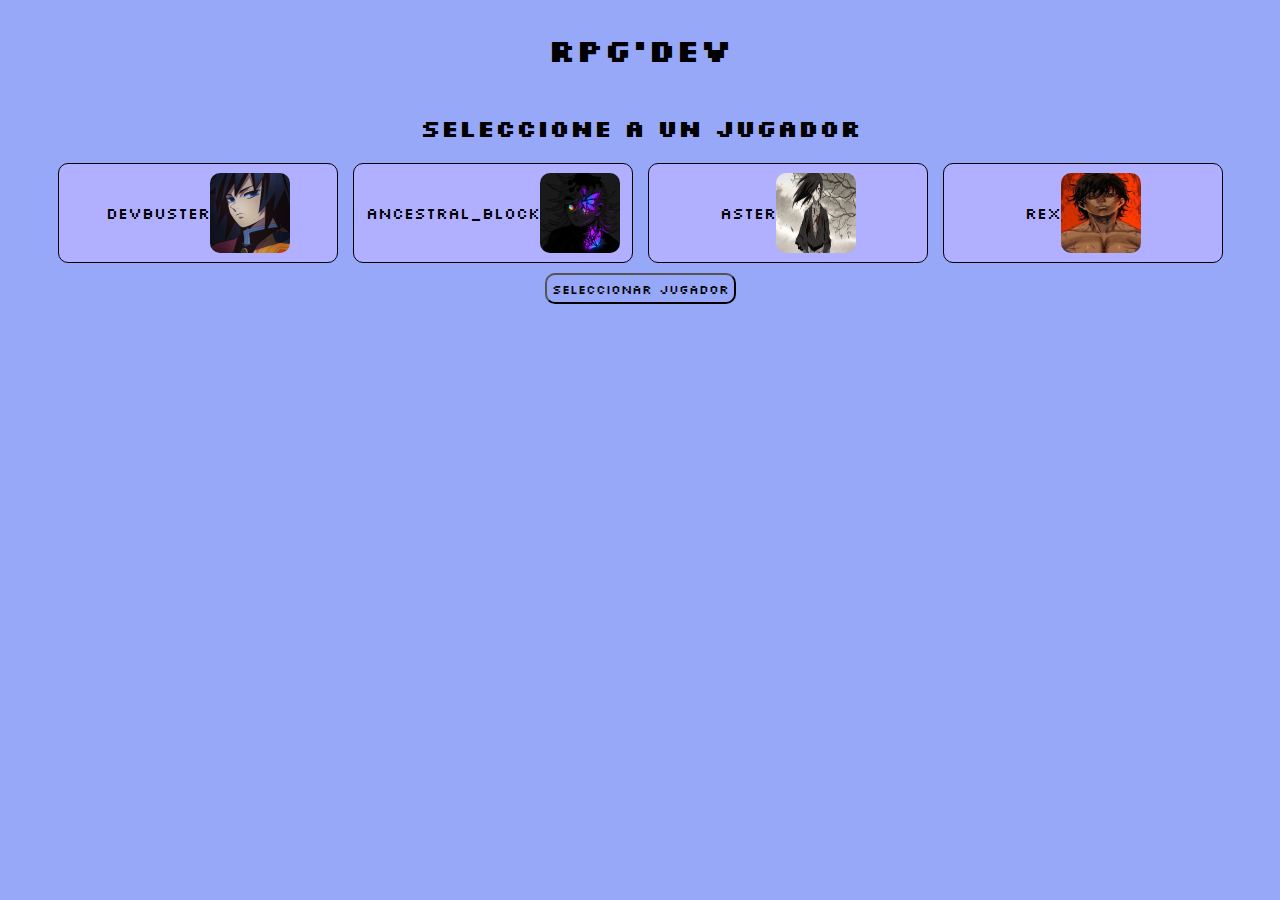
<file: index.html>
<!DOCTYPE html>
<html lang="es">

<head>
    <meta charset="UTF-8">
    <meta http-equiv="X-UA-Compatible" content="IE=edge">
    <meta name="viewport" content="width=device-width, initial-scale=1.0">
    <title>RPG'Dev</title>

    <script src="./js/index.js"></script>
    <link rel="stylesheet" href="./css/index.css">
    <!-- <script src="./js/index.js" defer></script> -->
</head>

<body>

    <main>

        <!-- secciones para elegir jugador -->
        <section id="section-seleccionar-jugador">

            <h1>RPG'Dev</h1>

            <h2>Seleccione a un jugador</h2>

            <div class="contenedor-flex-center">
                <!-- 
            en la etiqueta "radio", el atributo "name "permite crear un grupo conformado por varios "radios"

            en la etiqueta "label" el atributo "for" permite vincular o apuntar a otra etiqueta donde el "id"
            de esa etiqueta debe coicindir con el atributo "for" de la etiqueta "label"
        -->
                <input type="radio" name="jugadores" id="input-radio-jugador-devbuster">
                <label class="tarjeta-jugador" for="input-radio-jugador-devbuster">DevBuster
                    <img src="./assets/devbuster.jpg" alt="DevBuster">
                </label>

                <input type="radio" name="jugadores" id="input-radio-jugador-ancestralblock">
                <label class="tarjeta-jugador" for="input-radio-jugador-ancestralblock">Ancestral_block
                    <img src="./assets/ancestral_block.jpg" alt="Ancestral_Block">
                </label>

                <input type="radio" name="jugadores" id="input-radio-jugador-aster">
                <label class="tarjeta-jugador" for="input-radio-jugador-aster">Aster
                    <img src="./assets/aster.jpg" alt="Aster">
                </label>

                <input type="radio" name="jugadores" id="input-radio-jugador-rex">
                <label class="tarjeta-jugador" for="input-radio-jugador-rex">Rex
                    <img src="./assets/rex.jpg" alt="Rex">
                </label>

            </div>

            <button class="boton-seleccionar-jugador" type="button" id="boton-seleccionar-jugador">
                Seleccionar jugador
            </button>

        </section>

        <!-- feedback de todo el combate entre jugadores-->
        <section id="section-dashboard">

            <h2>Dashboard</h2>

            <div class="contenedor-flex-center">

                <!-- información de combate del jugador -->
                <section id="estado-jugador">

                    <h3>Estado del jugador</h3>

                    <p>
                        Nombre del jugador: <code><span id="span-jugador"></span></code>
                    </p>

                    <p>
                        Ataque del jugador: <code><span id="ataque-jugador"></span></code>
                    </p>

                    <p>
                        Puntos de salud del jugador:
                        <code><span id="puntos-salud-jugador"></span></code>
                    </p>

                </section>

                <!-- información de combate del enemigo -->
                <section id="estado-enemigo">

                    <h3>Estado del enemigo</h3>

                    <p>
                        Nombre del enemigo: <code><span id="span-enemigo"></span></code>
                    </p>

                    <p>
                        Ataque del enemigo: <code><span id="ataque-enemigo"></span></code>
                    </p>

                    <p>
                        Puntos de salud del enemigo:
                        <code><span id="puntos-salud-enemigo"></span></code>
                    </p>

                </section>
            </div>

        </section>

        <!-- feedback general de todos los eventos dentro del juego -->
        <section id="section-mensajes-sistema" style="margin-top: 20px;">

        </section>

        <!-- secciones para elegir los ataques del jugador -->
        <section id="section-seleccionar-ataque">

            <h2>Seleccione un ataque</h2>

            <div>

                <button id="boton-atacar-fisico">fisico</button>

                <button id="boton-atacar-magico">magico</button>

                <button id="boton-atacar-asistencia">asistencia</button>

            </div>

        </section>

        <!-- control de juego -->
        <section id="section-control">

            <h2>THX por jugar</h2>

            <div>
                <button id="boton-reiniciar-juego">Volver a jugar</button>
            </div>

        </section>

    </main>

</body>

</html>
</file>
<file: css/index.css>
@import url('https://fonts.googleapis.com/css2?family=Silkscreen&display=swap');

body {
    font-family: 'Silkscreen', cursive;
    background-color: #98A8F8;
}

span {
    font-family: 'Silkscreen', cursive;
}

button {
    background-color: #98A8F8;
    font-family: 'Silkscreen', cursive;
    border-radius: 10px;
    
}

input {
    display: none;
}

input:checked+label {
    background-color: #BCCEF8;
}

.tarjeta-jugador:hover{
background-color: #BCCEF8;
}
button:hover{
    background-color: #BCCEF8;
}

#section-seleccionar-jugador {
    display: flex;

    /* tiene en cuenta tanto el eje principal como el eje transversal */
    flex-flow: column;

    align-items: center;
    text-align: center;
}

.tarjetas-jugadores {
    display: flex;

    /* agrega espaciados entre las tarjetas  */
    gap: 10px;
}

#boton-seleccionar-jugador {
    border-radius: 10px;
}

.tarjetas {
    display: flex;
    flex-direction: row;
}

.tarjeta-jugador {
    width: 280px;
    height: 100px;

    /*distribuye de manera equivalente los pixels para que cumpla los pixels tanto de anchura como altura*/
    box-sizing: border-box;

    background-color: #B1AFFF;
    text-align: center;
    border: 1px solid black;
    border-radius: 10px;
    display: flex;
    justify-content: center;
    align-items: center;
}

.tarjeta-jugador img {
    width: 80px;
    height: 80px;
    border-radius: 10px;
    align-items: flex-start
}

.boton-seleccionar-jugador {
    display: flex;
    padding: 5px;
    margin: 10px;
    /* border: 1px solid black;
    box-sizing: border-box; */
}

#section-dashboard {
    /* en index.js esta establecido style.display = flex */
    flex-direction: column;
    align-items: center;
}

.contenedor-flex-center {
    display: flex;
    gap: 15px;
    text-align: center;
}

#section-seleccionar-ataque {
    /* en index.js esta establecido style.display = flex */
    flex-direction: column;
    align-items: center;
}

#section-mensajes-sistema {
    flex-direction: column;
    align-items: center;
}

#section-control {
    flex-direction: column;
    align-items: center;
}

/* diseno responsivo */
@media (max-width: 360px) {
    .contenedor-flex-center {
        display: flex;
        flex-direction: column;
        gap: 15px;
        text-align: center;
    }
}
</file>
